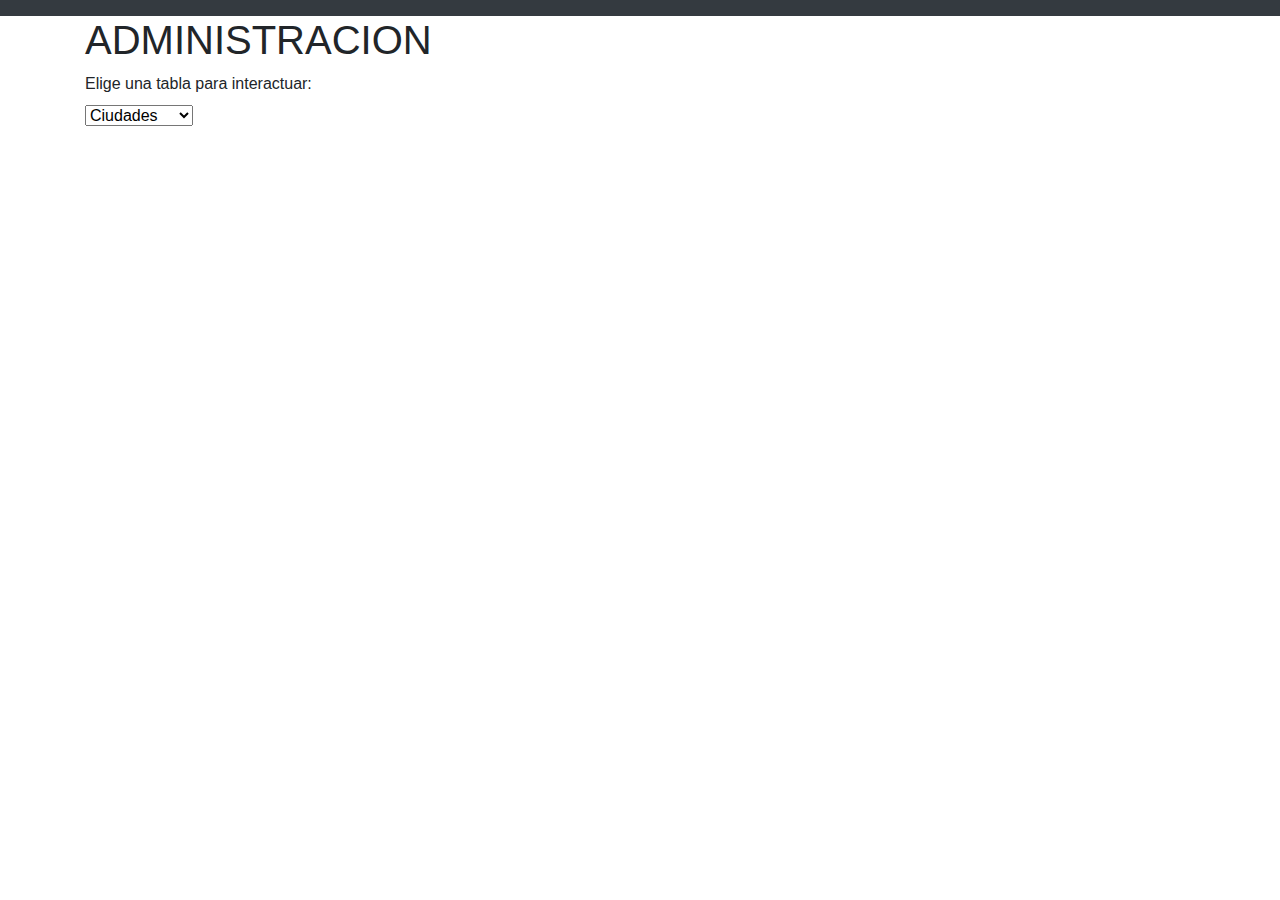
<file: view/vAdmin.html>
<!DOCTYPE html>
<html lang="en">

<head>
    <meta name="viewport" content="width=device-width, initial-scale=1.0">
    <link rel="stylesheet" href="https://stackpath.bootstrapcdn.com/bootstrap/4.4.1/css/bootstrap.min.css"
        integrity="sha384-Vkoo8x4CGsO3+Hhxv8T/Q5PaXtkKtu6ug5TOeNV6gBiFeWPGFN9MuhOf23Q9Ifjh" crossorigin="anonymous">
    <link rel="stylesheet" href="css/global.css">
    <link rel="stylesheet" href="css/admin.css">
    <link rel="shortcut icon" href="img/travel.svg">
    <!-- SCRIPTS -->
    <script src="https://code.jquery.com/jquery-3.4.1.slim.min.js"
        integrity="sha384-J6qa4849blE2+poT4WnyKhv5vZF5SrPo0iEjwBvKU7imGFAV0wwj1yYfoRSJoZ+n"
        crossorigin="anonymous"></script>
    <script src="https://cdn.jsdelivr.net/npm/popper.js@1.16.0/dist/umd/popper.min.js"
        integrity="sha384-Q6E9RHvbIyZFJoft+2mJbHaEWldlvI9IOYy5n3zV9zzTtmI3UksdQRVvoxMfooAo"
        crossorigin="anonymous"></script>
    <script src="https://stackpath.bootstrapcdn.com/bootstrap/4.4.1/js/bootstrap.min.js"
        integrity="sha384-wfSDF2E50Y2D1uUdj0O3uMBJnjuUD4Ih7YwaYd1iqfktj0Uod8GCExl3Og8ifwB6"
        crossorigin="anonymous"></script>
    <script src="https://code.jquery.com/jquery-3.4.1.js"
        integrity="sha256-WpOohJOqMqqyKL9FccASB9O0KwACQJpFTUBLTYOVvVU=" crossorigin="anonymous"></script>
    <script src="js/crearNavbarComponente.js"></script>
    <script src="js/admin.js"></script>
    <title>ADMINISTRACION</title>
</head>

<body>
    <nav class="navbar navbar-dark navbar-expand-lg bg-dark" id="NavbarComponente">
    </nav>

    <div class="container" id="contenidoAdmin">

        <h1>ADMINISTRACION</h1>
                <label >Elige una tabla para interactuar:</label>


        <div>
            <div>


                <select id="seleccionado">
                    <option value="ciudades">Ciudades</option>
                    <option value="continentes">Continentes</option>
                    <option value="estancias">Estancias</option>
                    <option value="paises">Paises</option>
                    <option value="reservas">Reservas</option>
                    <option value="usuarios">Usuarios</option>
                    <option value="vuelos">Vuelos</option>
                </select>


            </div>

            <div class="table-responsive" id="tablasVistaAdmin"></div>
            <div id="mostrarVuelos" class="container"></div>
            <div id="mostrarEstancias" class="container"></div>
        </div>
    </div>

</body>

</html>
</file>
<file: view/css/global.css>
#ImgLogo{
    width:100%;
    height: auto;
}
#NavbarComponente>ul>li{
    font-size:20px;
}

#LinkImgLogo{
    width:20%;
    height: auto;
}

#contenidoEstancias,#contenidoViajes{
	width:100%;
	margin:0px!important;
}
</file>
<file: view/css/admin.css>
#tablasVistaAdmin{
	margin-top:20px!important;
 } 
#tablasVistaAdmin>table>tbody>tr>td>button{
	margin:4px!important;
}
.button-box{
 text-align:center;
 }
#contenidoAdmin{
	box-sizing:border-box;
}

.imagenesTablaAdmin{
	width:50px;
	height:50px;
}
</file>
